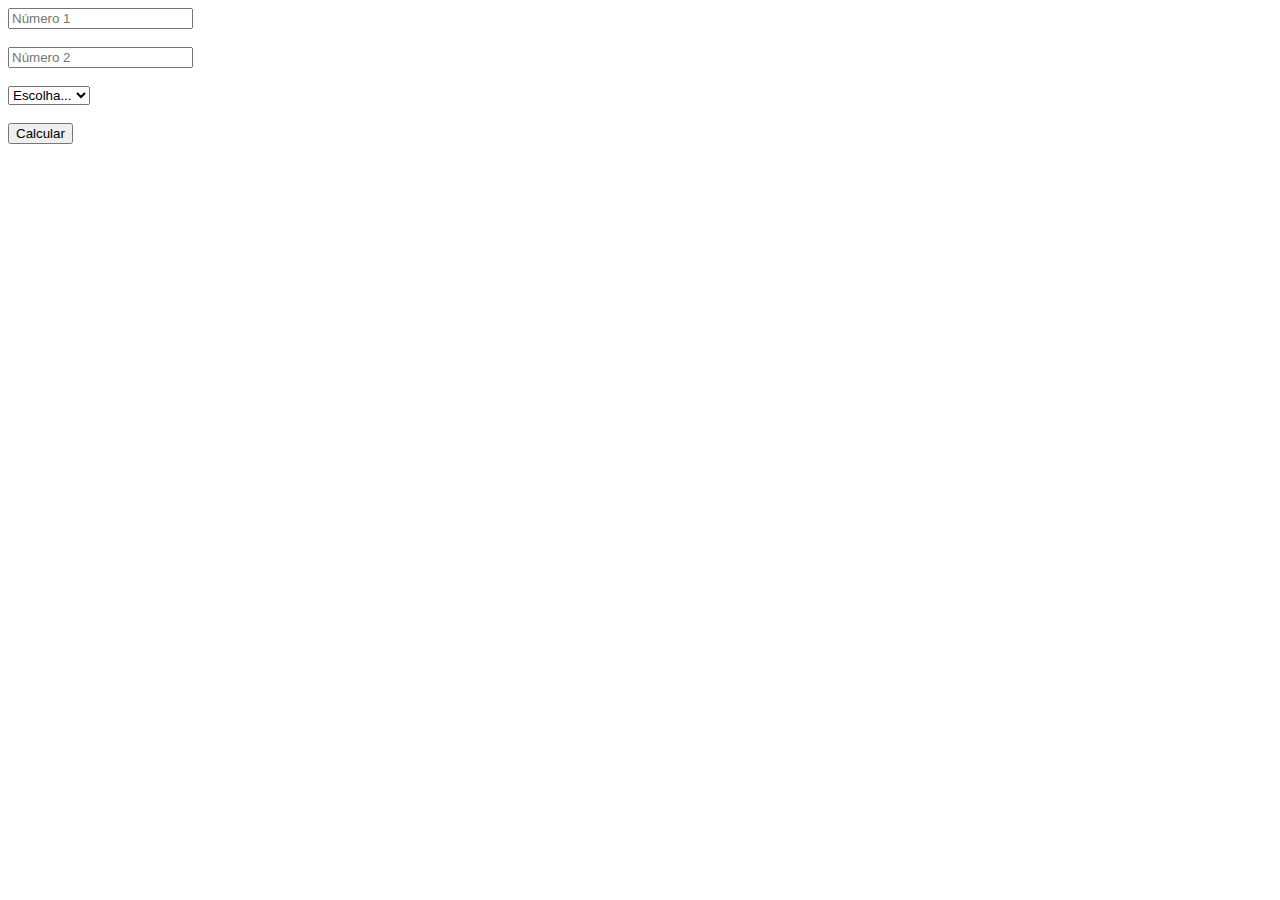
<file: calculadora/index.html>
<!DOCTYPE html>
<html>
<head>
	<meta charset="UTF-8">
	<title>Calculadora básica</title>
</head>
<body>
<form method="GET" action="dados.php">
		
		<input type="number" name="a" value="Número 1" placeholder="Número 1"/><br/><br/>
		<input type="number" name="b" value="Número 2" placeholder="Número 2"/><br/><br/>
		
		<select name="operacao">
			<option value='' selected>Escolha...</option>
			<option value="somar">Somar</option>
			<option value="subtrair">Subtrair</option>
			<option value="multiplicar">Multiplicar</option>
			<option value="dividir">Dividir</option>
		</select>
		<br/>
		<br/>
		<input type="submit" value="Calcular"/><br/><br/>
</body>
</html>
</file>
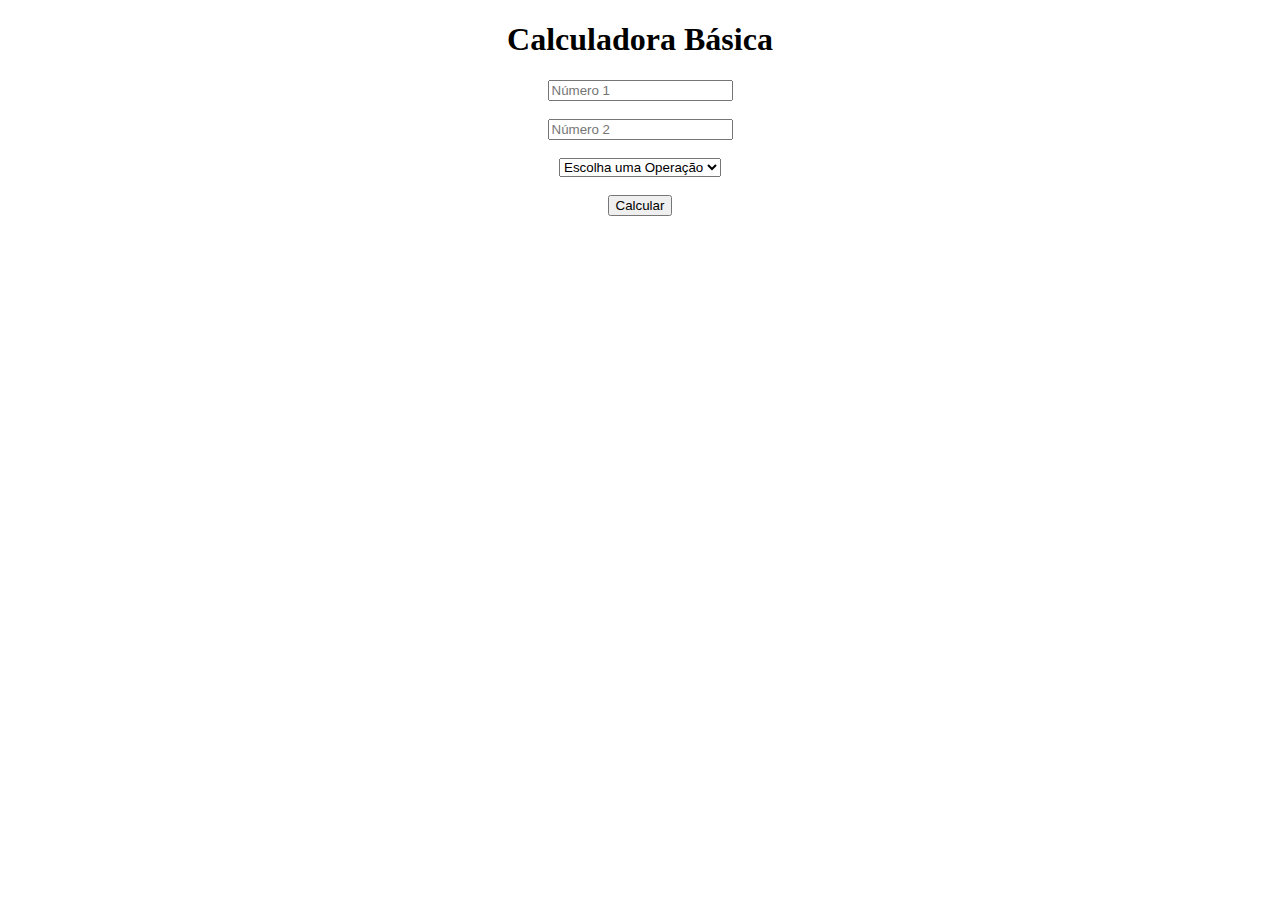
<file: calculadora_oo/index.html>
<!DOCTYPE html>
<html>
<head>
	<meta charset="UTF-8">
	<title>Calculadora básica</title>
	<link href="style.css" rel="stylesheet">
</head>
<body>
<div class="conteudo">
	<h1>Calculadora Básica</h1>
	
	<form method="GET" action="dados.php">
		
		<input type="number" name="a" value="Número 1" placeholder="Número 1"/><br><br>
		<input type="number" name="b" value="Número 2" placeholder="Número 2"/><br><br>

		<select name="operacao">
			<option value='' selected>Escolha uma Operação</option>
			<option value="somar">Somar</option>
			<option value="subtrair">Subtrair</option>
			<option value="multiplicar">Multiplicar</option>
			<option value="dividir">Dividir</option>
		</select>
		<br>
		<br>
		<input type="submit" value="Calcular"/>
	</form>
</div>
</body>
</html>
</file>
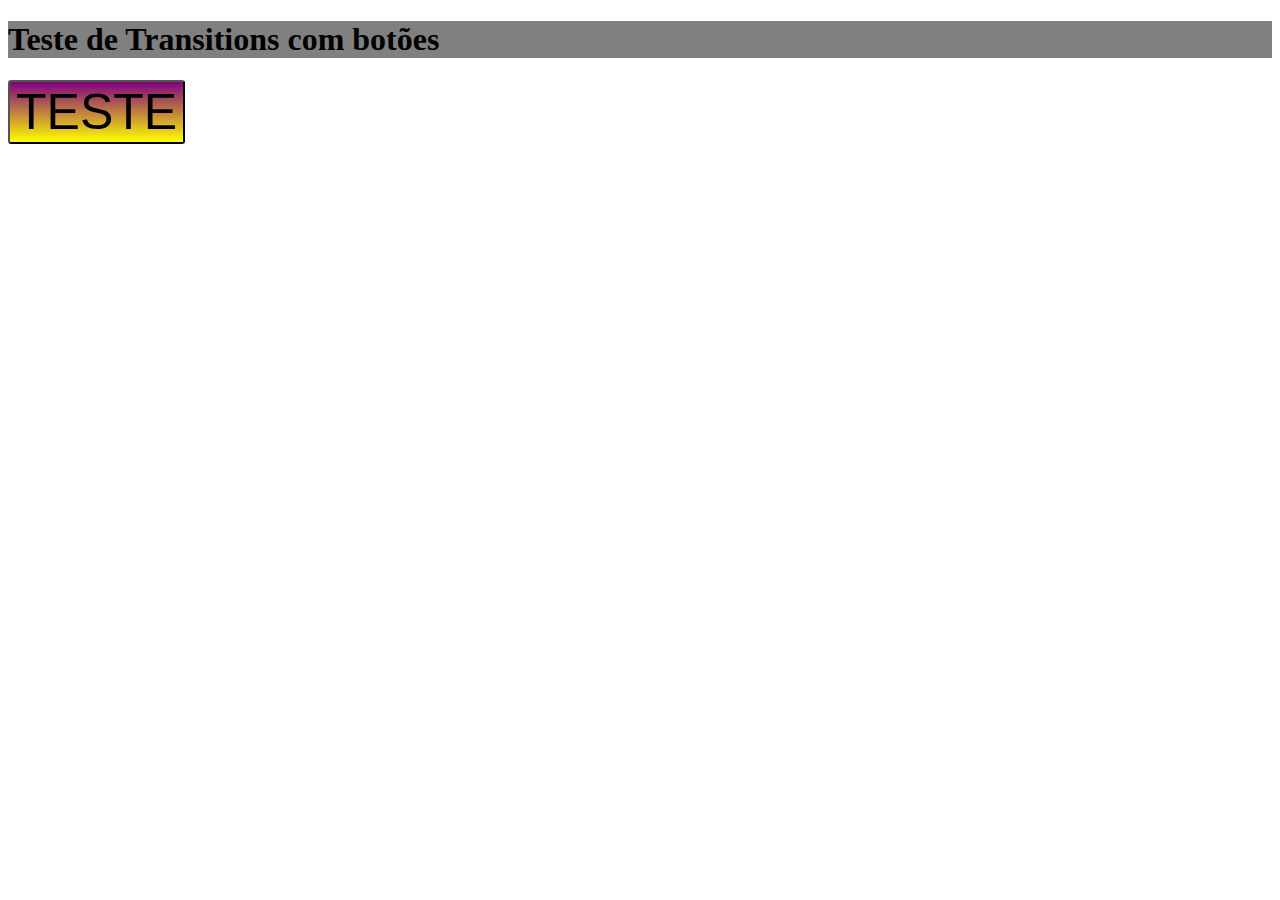
<file: PlayCode/button_transition/index.html>
<!DOCTYPE html>
<html lang="pt-br">
<head>

	<meta charset="utf-8">
	<title>Teste de CSS</title>
	
	<link rel="stylesheet" type="text/css" href="style.css">
	
</head>
<body>
<h1>Teste de Transitions com botões</h1>

<button>TESTE</button>

</body>
</html>
</file>
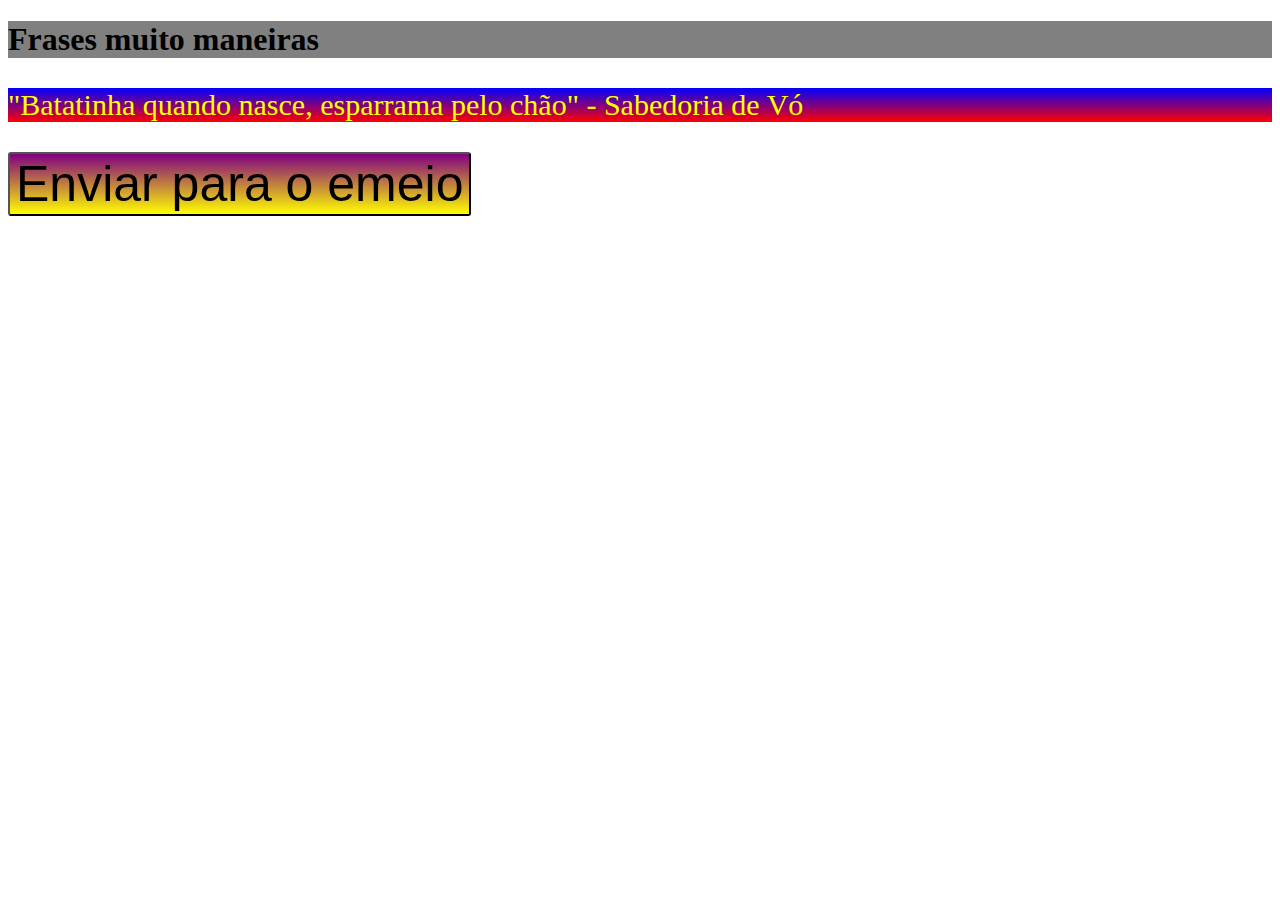
<file: PlayCode/frases/index.html>
<!DOCTYPE html>
<html lang="pt-br">
<head>

	<meta charset="utf-8">
	<title>Teste de CSS</title>
	
	<link rel="stylesheet" type="text/css" href="style.css">
	
</head>
<body>
<h1>Frases muito maneiras</h1>

<p> "Batatinha quando nasce, esparrama pelo chão" - Sabedoria de Vó</p>

<button>Enviar para o emeio</button>

</body>
</html>
</file>
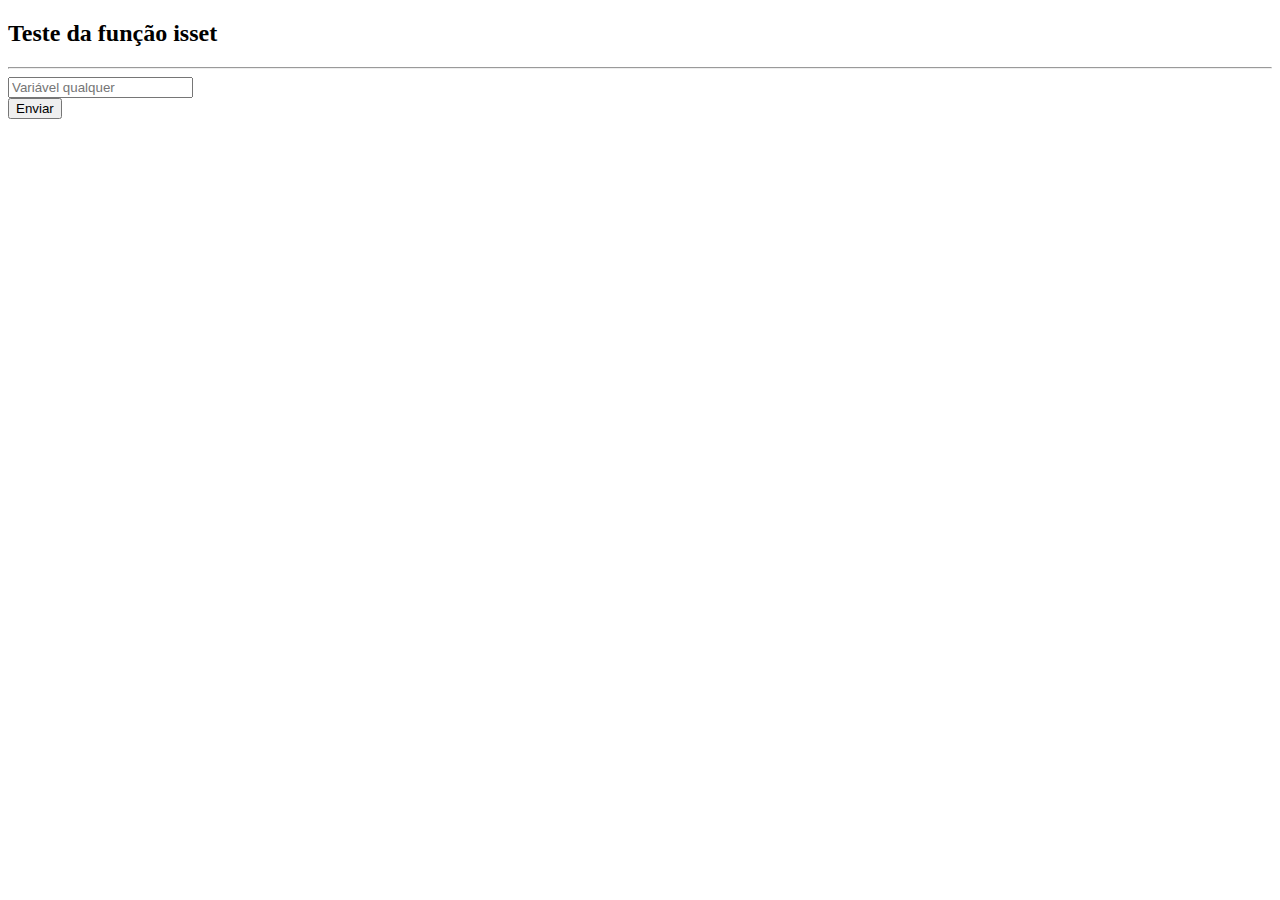
<file: PlayCode/isset/index.html>
<!DOCTYPE html>
<html lang="en">
<head>
	<meta charset="UTF-8">
	<title>Teste ISSET</title>
</head>
<body>
	<div class="container">
		<h2>Teste da função isset</h2>
		<hr>
		
		<form method="POST" action="isset.php">
			<div class="form-group">
				<input class="form-control" type="text" name="teste" placeholder="Variável qualquer">
			</div>
				<button class = "btn btn-success btn-block">Enviar</button>
		</form>
	</div>

</body>
</html>
</file>
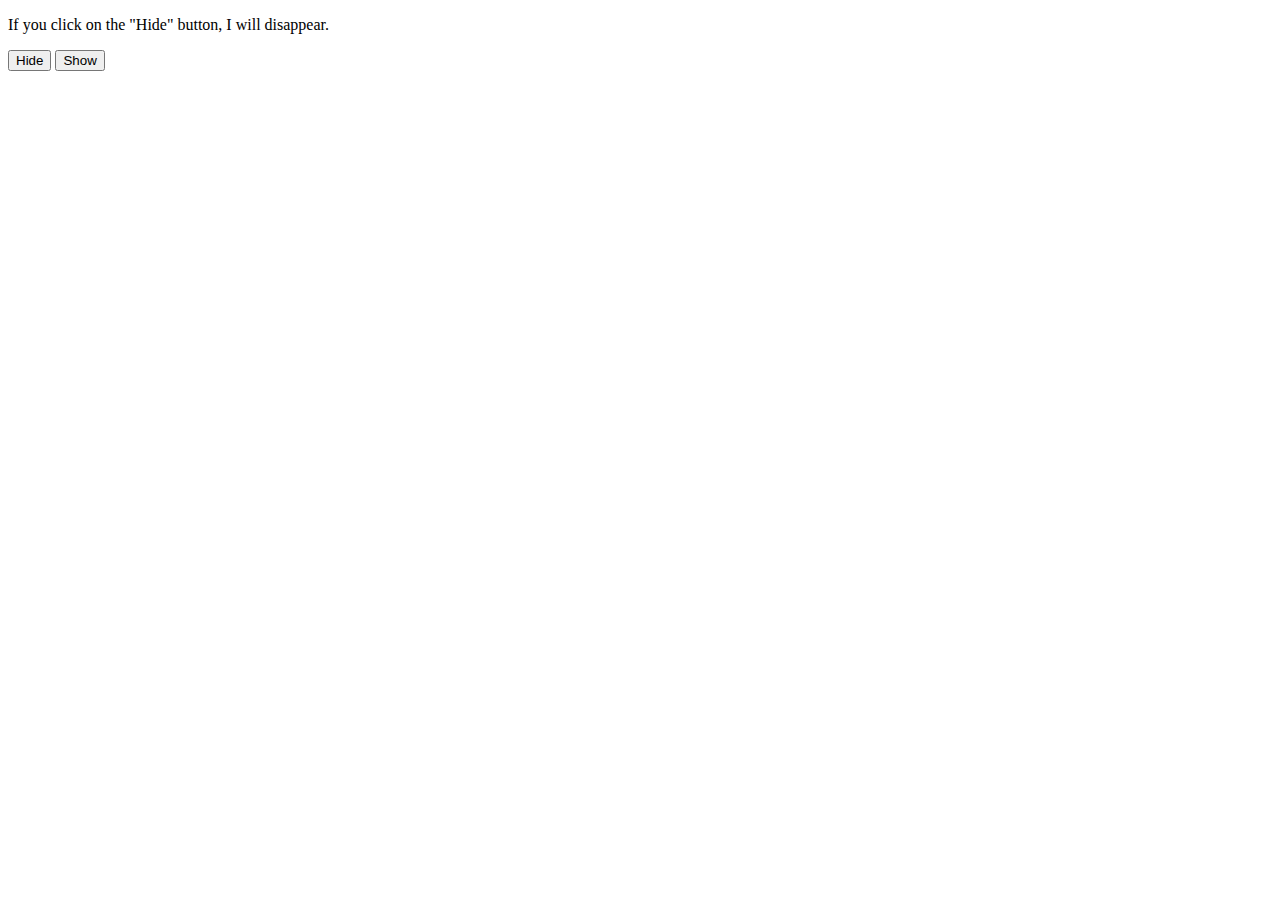
<file: PlayCode/hide_show.html>
<!DOCTYPE html>
<html>
<head>
<script src="https://ajax.googleapis.com/ajax/libs/jquery/3.2.1/jquery.min.js"></script>
<script>
$(document).ready(function(){
    $("#hide").click(function(){
            $("p").hide();
                });
                    $("#show").click(function(){
                            $("p").show();
                                });
                                });
                                </script>
                                </head>
                                <body>

                                <p>If you click on the "Hide" button, I will disappear.</p>

                                <button id="hide">Hide</button>
                                <button id="show">Show</button>

                                </body>
                                </html>
</file>
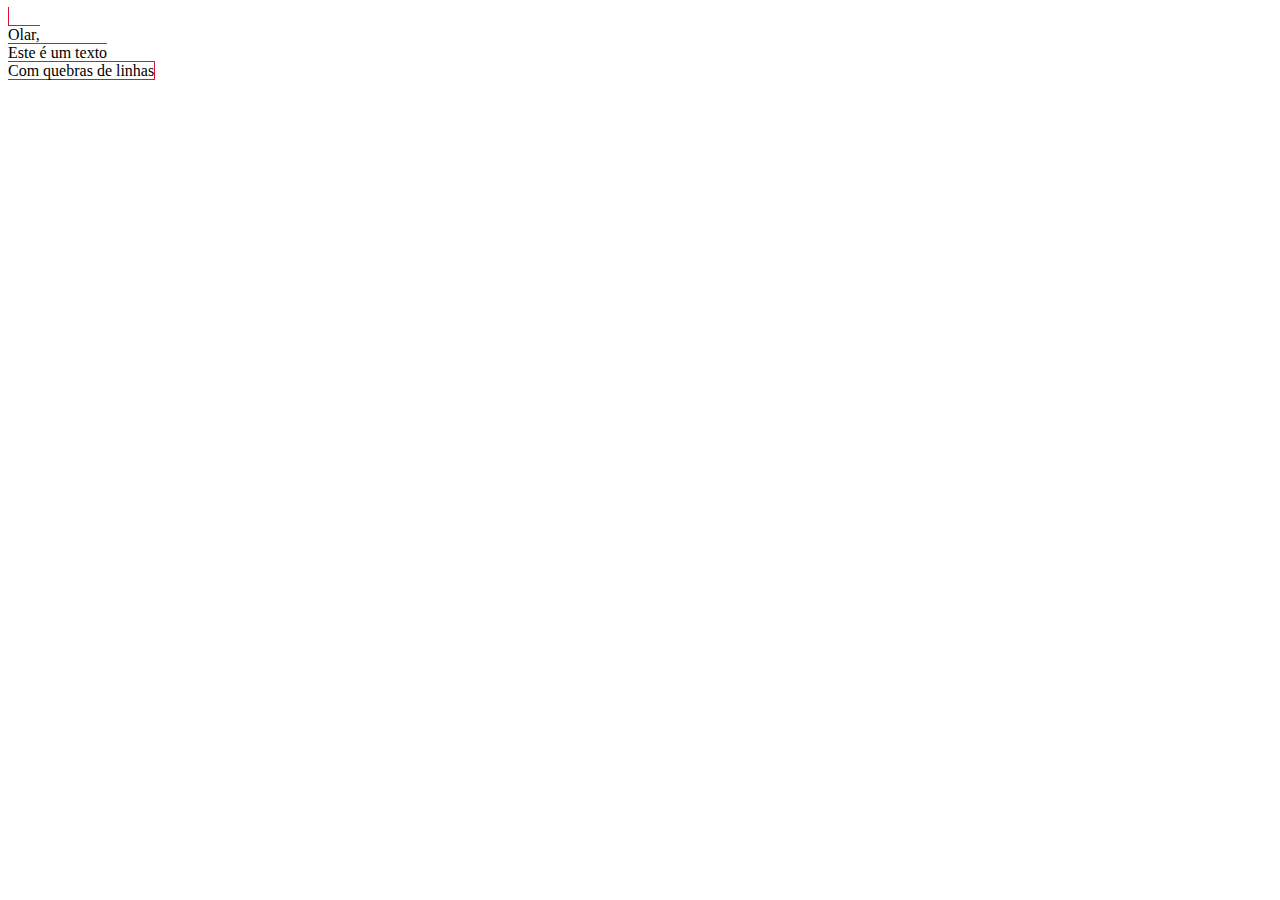
<file: PlayCode/unwanted_spaces.html>
<!DOCTYPE html>
<html lang="en">
<head>
    <meta charset="UTF-8">
    <meta name="viewport" content="width=device-width, initial-scale=1.0">
    <meta http-equiv="X-UA-Compatible" content="ie=edge">
    <title>Document</title>

    <style>
        .no_white {
            border: 1px solid crimson;
            white-space: pre-line;
        }

    </style>
</head>
<body>
    <div>            
    <span class="no_white">
        Olar, 
        Este é um texto 
        Com quebras de linhas
    </span>
    </div>
</body>
</html>
</file>
<file: calculadora_oo/style.css>
.conteudo {
	text-align: center;
}
</file>
<file: PlayCode/button_transition/style.css>
h1 {
	background-color: gray;
}

button {
	font-size: 50px;
	border-radius: 3px;
	background-color: purple;
	background: -webkit-linear-gradient(purple, yellow);

}

button:hover {
	background: green;
	background: -webkit-linear-gradient(blue, gray);
}

button:active {
	color: white;
	background: black;
}
</file>
<file: PlayCode/frases/style.css>
h1 {
	background-color: gray;
}
p{
	font-size: 30px;
	color: yellow;
	background: -webkit-linear-gradient(blue, red);

}

button {
	font-size: 50px;
	border-radius: 3px;
	background-color: purple;
	background: -webkit-linear-gradient(purple, yellow);

}

button:hover {
	background: green;
	background: -webkit-linear-gradient(blue, gray);
}

button:active {
	color: white;
	background: black;
}
</file>
